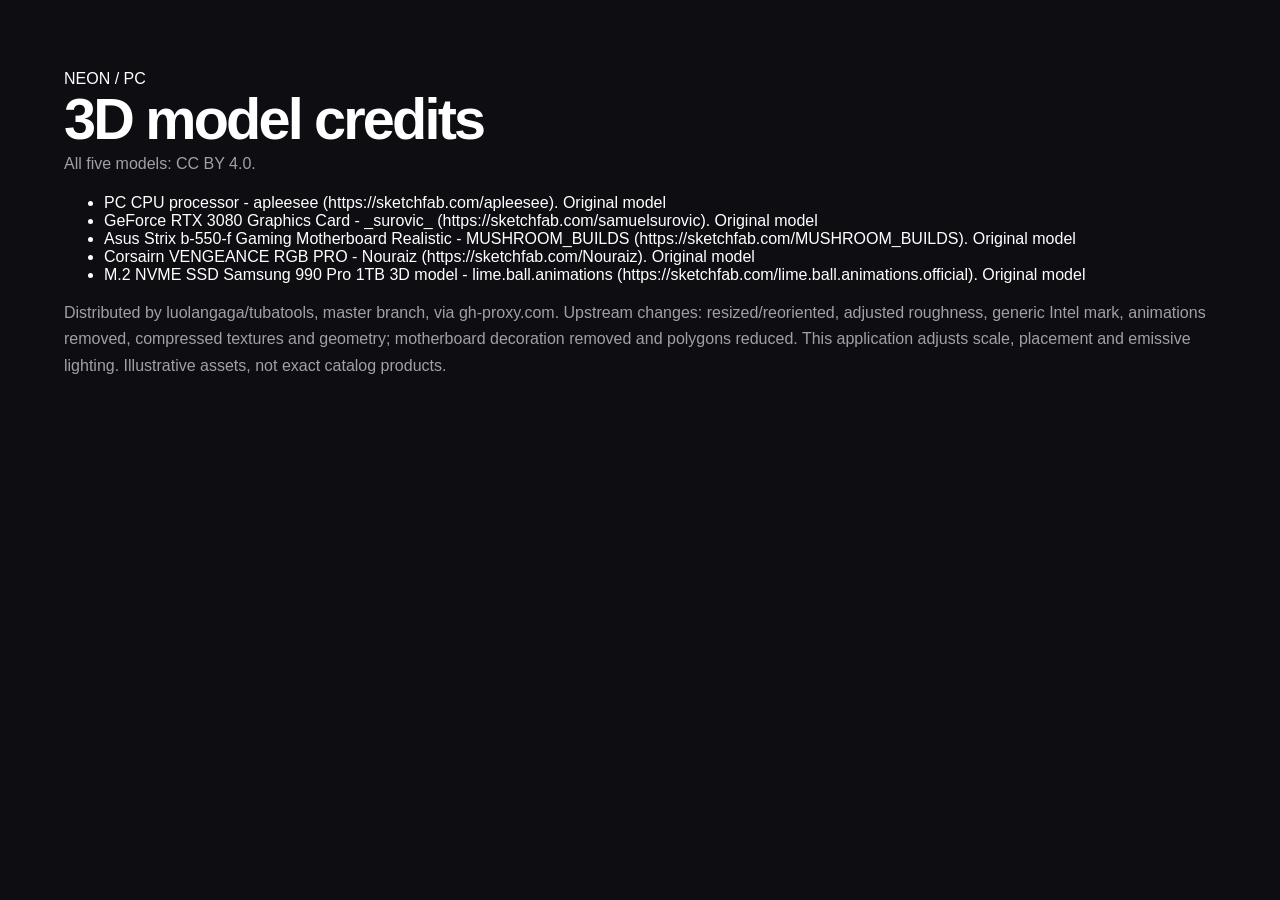
<file: static/model-credits.html>
<!doctype html><meta charset="utf-8"><link rel="stylesheet" href="/static/product.css"><title>3D model credits</title><main class="page-width catalog-page"><a href="/">NEON / PC</a><h1>3D model credits</h1><p>All five models: <a href="https://creativecommons.org/licenses/by/4.0/">CC BY 4.0</a>.</p><ul><li>PC CPU processor - apleesee (https://sketchfab.com/apleesee). <a href="https://sketchfab.com/3d-models/pc-cpu-processor-efb6b95b255c4a37a9661df178ea3bb3">Original model</a></li><li>GeForce RTX 3080 Graphics Card - _surovic_ (https://sketchfab.com/samuelsurovic). <a href="https://sketchfab.com/3d-models/geforce-rtx-3080-graphics-card-8b947ee1bf7a4e3d8ffa1c24893ac160">Original model</a></li><li>Asus Strix b-550-f Gaming Motherboard Realistic - MUSHROOM_BUILDS (https://sketchfab.com/MUSHROOM_BUILDS). <a href="https://sketchfab.com/3d-models/asus-strix-b-550-f-gaming-motherboard-realistic-3eba5f45bed74fbeb2647de38047000f">Original model</a></li><li>Corsairn VENGEANCE RGB PRO - Nouraiz (https://sketchfab.com/Nouraiz). <a href="https://sketchfab.com/3d-models/corsairn-vengeance-rgb-pro-9b163c4d5ad34edca58488500b5f4daf">Original model</a></li><li>M.2 NVME SSD Samsung 990 Pro 1TB 3D model - lime.ball.animations (https://sketchfab.com/lime.ball.animations.official). <a href="https://sketchfab.com/3d-models/m2-nvme-ssd-samsung-990-pro-1tb-3d-model-41b7bfda7eab40f8b13330913fd66fc2">Original model</a></li></ul><p>Distributed by luolangaga/tubatools, master branch, via gh-proxy.com. Upstream changes: resized/reoriented, adjusted roughness, generic Intel mark, animations removed, compressed textures and geometry; motherboard decoration removed and polygons reduced. This application adjusts scale, placement and emissive lighting. Illustrative assets, not exact catalog products.</p></main>
</file>
<file: static/product.css>
:root{--bg:#0d0d12;--panel:#15151d;--line:#2a2a35;--text:#fff;--muted:#a0a0a8;--accent:#d633ff;color-scheme:dark;font-family:Inter,'Segoe UI',sans-serif;color:var(--text);background:var(--bg)}*{box-sizing:border-box}body{margin:0}a{color:inherit;text-decoration:none}button,input,select{font:inherit}button,a{cursor:pointer}button:disabled{opacity:.4;cursor:not-allowed}button{color:inherit}a:focus-visible,button:focus-visible,input:focus-visible,select:focus-visible{outline:2px solid var(--accent);outline-offset:4px}h1,h2,h3,p{margin:0}p{color:var(--muted);line-height:1.65}h1{font-size:clamp(38px,4.5vw,64px);line-height:1.1;letter-spacing:-2.8px}h2{font-size:34px;letter-spacing:-1.2px;line-height:1.2}h3{font-size:18px}em{font-style:normal;color:var(--accent)}.page-width{width:min(1240px,90%);margin:auto}.site-header{height:82px;padding:0 5%;display:flex;align-items:center;justify-content:space-between;border-bottom:1px solid var(--line);gap:24px}.logo{display:flex;align-items:center;gap:9px;font-size:20px;font-weight:800;letter-spacing:-.5px}.logo-mark{background:var(--accent);width:30px;height:30px;border-radius:8px;display:grid;place-items:center;font-size:21px}.logo-slash{color:var(--muted)}.site-header nav{display:flex;gap:28px;font-size:13px;color:#c5c5cf}.site-header nav a:hover,.text-link:hover{color:var(--accent)}.button{display:inline-flex;justify-content:center;align-items:center;gap:16px;border:1px solid transparent;border-radius:9px;padding:15px 22px;background:var(--accent);color:white;font-size:14px;font-weight:600}.button:hover{filter:brightness(1.1)}.secondary{background:#1b1b25;border-color:#353541}.compact{font-size:12px;padding:11px 15px}.full{width:100%}.eyebrow{font-size:12px;color:#c6a8d0;display:block;margin-bottom:14px}.status-dot{display:inline-block;width:6px;height:6px;border-radius:50%;background:var(--accent);margin-right:6px}.hero{display:grid;grid-template-columns:1.05fr 1fr;align-items:center;min-height:620px;gap:20px;padding:50px 0}.hero .lead{font-size:16px;margin:24px 0 28px;max-width:450px}.actions{display:flex;gap:12px;flex-wrap:wrap}.hero-proof{display:flex;gap:24px;margin-top:36px;color:#615268;font-size:12px}.hero-proof b{font-weight:400;color:var(--muted);margin-left:8px}.hero-visual{height:500px;position:relative;min-width:0}.hero-orbit{position:absolute;inset:15% 5%;border:1px solid #302337;border-radius:50%;background:radial-gradient(ellipse,#d633ff12,transparent 70%);pointer-events:none}#hero-scene{height:450px;position:relative}.preview-label{display:flex;justify-content:center;align-items:center;gap:8px;font-size:11px;color:#bdbdc8}#hero-status{font-size:11px;text-align:center;margin-top:10px}.text-button{background:none;border:0;color:#cfa1dd;font-size:12px;padding:5px}.features{display:grid;grid-template-columns:repeat(4,1fr);border:1px solid var(--line);border-radius:12px;background:#121219}.features article{padding:26px;border-right:1px solid var(--line)}.features article:last-child{border:0}.feature-icon{display:grid;place-items:center;width:34px;height:34px;background:#d633ff12;border-radius:8px;color:#df77ff;font-size:22px;margin-bottom:16px}.features h3{font-size:14px;margin-bottom:9px}.features p{font-size:12px}.section{padding-top:80px;padding-bottom:15px}.section-heading{display:flex;justify-content:space-between;align-items:end;gap:20px;margin-bottom:28px}.text-link{font-size:13px;color:#d3b7dc}.build-grid{display:grid;grid-template-columns:repeat(auto-fit,minmax(290px,1fr));gap:20px}.build-card,.custom-build{background:var(--panel);border:1px solid var(--line);border-radius:12px;overflow:hidden}.build-art{height:220px;display:grid;place-items:center;background:radial-gradient(ellipse at center,#392444,#15151d 70%)}.build-art img{width:100%;height:100%;object-fit:contain}.pc-mini{width:96px;height:155px;border:2px solid #66616d;border-right:14px solid #25232b;background:#121217;transform:perspective(500px) rotateY(-18deg);border-radius:5px;display:flex;flex-direction:column;align-items:center;justify-content:center;gap:8px;box-shadow:20px 15px 30px #0005}.pc-mini i{height:45px;width:45px;border:3px solid #c57ee0;border-radius:50%;background:repeating-conic-gradient(#35233c 0 22deg,#18121c 22deg 45deg)}.pc-mini span{font-size:8px;color:#92869b}.build-info{padding:24px}.build-info p{font-size:13px;min-height:65px;margin-top:10px}.build-info h3{font-size:22px}.build-price{display:flex;align-items:center;justify-content:space-between;gap:14px;margin-top:22px}.build-price strong{font-size:23px}.custom-build{padding:35px;display:flex;flex-direction:column;justify-content:center;background:radial-gradient(ellipse at top right,#d633ff0d,transparent 80%),var(--panel)}.custom-build h3{font-size:35px;line-height:1.15;letter-spacing:-1px}.custom-build p{margin:18px 0;font-size:14px}.custom-build a{align-self:start}.about-section{display:grid;grid-template-columns:1fr 1fr;gap:70px;align-items:center}.review-empty{display:flex;align-items:center;gap:26px;padding:30px;border:1px solid var(--line);border-radius:12px;background:#121219}.review-empty p{font-size:13px;margin-top:10px;max-width:630px}.quote-mark{font-size:70px;color:#9e5bb4;line-height:1}.review-empty .button{flex-shrink:0}.contact-panel{padding:45px;background:#18131e;border:1px solid #39263e;border-radius:12px;display:flex;align-items:center;justify-content:space-between;gap:40px}.contact-panel p{max-width:600px;font-size:14px;margin-top:20px}.contact-panel .small{font-size:11px}.site-footer{display:flex;align-items:center;gap:26px;margin-top:70px;padding:35px 5%;border-top:1px solid var(--line);font-size:11px;color:var(--muted)}.site-footer>span{flex:1}.site-footer .logo{font-size:16px}.catalog-page{padding:70px 0}.catalog-page .lead{margin:20px 0 35px}.studio{display:grid;grid-template-columns:380px minmax(0,1fr);min-height:calc(100vh - 174px)}.parts-panel{border-right:1px solid var(--line);padding:26px;background:#121218;max-height:calc(100vh - 174px);overflow:auto}.panel-heading h1{font-size:26px;letter-spacing:-.8px}.panel-heading p{font-size:12px;margin-top:10px}#categories{display:flex;flex-wrap:wrap;gap:6px;margin:22px 0}.category{font-size:11px;background:#1c1c25;border:1px solid #30303b;padding:8px 10px;border-radius:7px}.category.active{background:#d633ff15;border-color:#b62ddb;color:#efb2ff}.parts-heading{display:flex;align-items:center;justify-content:space-between;margin:20px 0 12px}.parts-heading h2{font-size:17px;letter-spacing:-.3px}#product-count{color:var(--muted);font-size:12px}input[type=search],select{border:1px solid var(--line);background:#191922;color:var(--text);padding:10px 12px;border-radius:7px;width:100%;font-size:12px}.filters{display:flex;align-items:center;gap:10px;margin:12px 0 20px}.filters label{font-size:10px;color:var(--muted);display:flex;align-items:center;gap:5px;white-space:nowrap}.filters select{font-size:10px;width:auto;min-width:0;flex:1;padding:8px 5px}input[type=checkbox]{accent-color:var(--accent)}.product{padding:17px 0;border-top:1px solid var(--line)}.product h3{font-size:14px;font-weight:500}.product p{font-size:11px;margin:8px 0}.product-bottom{display:flex;justify-content:space-between;align-items:center;gap:8px}.product-bottom strong{font-size:16px}.product.selected h3{color:#edb1ff}.product .stock{font-size:10px;color:#9998a6}.product .conflict-note{color:#ff8997;font-size:11px}.studio-preview{padding:26px 30px;min-width:0}.preview-top{display:flex;justify-content:space-between;align-items:start}.preview-top h2{font-size:24px;letter-spacing:-.7px}.preview-top .eyebrow{font-size:10px}.view-badge{font-size:10px;border:1px solid var(--line);border-radius:20px;padding:7px 10px;color:var(--muted)}#scene{height:430px;width:100%}canvas{display:block;width:100%;height:100%;touch-action:none}.scene-toolbar{display:flex;justify-content:center;gap:7px;flex-wrap:wrap}.tool-button{font-size:11px;padding:9px 11px;border:1px solid #343340;border-radius:7px;background:#1a1a23}.tool-button[aria-pressed=true]{border-color:#79458b;color:#e7b9f5}#scene-status,#slot-label,.scene-hint{text-align:center;font-size:11px;margin-top:12px}#slot-label{color:#d4b1e0}.scene-hint{color:#777785;font-size:10px}.slot-buttons{display:flex;justify-content:center;gap:5px;flex-wrap:wrap;margin-top:9px}.slot-buttons button{font-size:10px;border:1px solid var(--line);border-radius:5px;background:transparent;padding:5px 7px}.slot-buttons button.active{color:#edb1ff;border-color:var(--accent)}.compatibility-status{font-size:12px;padding:13px 0;color:#c8acd2}.compatibility-status.error{color:#ff8997}.selection-heading{display:flex;align-items:center;justify-content:space-between;border-top:1px solid var(--line);padding:18px 0 12px}.selection-heading h3{font-size:14px}.selection-heading span{font-size:11px;color:var(--muted)}.selected-parts{display:flex;flex-wrap:wrap;gap:7px}.selected-parts button{font-size:10px;padding:7px 10px;border:1px solid #343340;border-radius:6px;background:#1a1a23}.model-credit-link{display:inline-block;font-size:10px;color:#88838e;margin-top:18px}.checkout-bar{position:sticky;bottom:0;background:#15151df5;border-top:1px solid var(--line);padding:18px 30px;display:flex;align-items:center;gap:25px;z-index:5}.checkout-bar>div{min-width:190px;display:flex;flex-direction:column;gap:3px}.checkout-bar span{font-size:11px;color:var(--muted)}.checkout-bar strong{font-size:25px}.checkout-bar p{font-size:11px;flex:1}dialog{width:min(470px,94vw);border:1px solid #484052;border-radius:13px;background:#18161f;color:white;padding:30px}dialog::backdrop{background:#000b}dialog h2{font-size:27px;margin:25px 0 16px}dialog p{font-size:13px}dialog label{display:block;margin:20px 0;font-size:12px}dialog input{display:block;background:#101016;border:1px solid #393440;border-radius:7px;padding:12px;color:white;width:100%;margin-top:7px}.icon-button{border:0;background:none;color:#bbb;font-size:24px}.close{float:right}#order-message{margin:20px 0;color:#e8a5fc}.sr-only{position:absolute;width:1px;height:1px;overflow:hidden;clip:rect(0,0,0,0)}[hidden]{display:none!important}@media(min-width:1500px){#scene{height:540px}}@media(max-width:1000px){.hero h1{font-size:45px}.hero{min-height:530px}.hero-visual{height:430px}#hero-scene{height:380px}.features article{padding:20px 16px}.studio{grid-template-columns:330px 1fr}.studio-preview{padding:22px 18px}.review-empty{flex-wrap:wrap}}@media(max-width:720px){.site-header{height:70px;padding:0 5%;gap:10px}.site-header nav{display:none}.site-header .logo{font-size:17px}.site-header .button{font-size:11px}.hero{grid-template-columns:1fr;padding-top:40px}.hero h1{font-size:42px}.hero-visual{height:390px}#hero-scene{height:340px}.features{grid-template-columns:1fr 1fr}.features article:nth-child(2){border-right:0}.features article{border-bottom:1px solid var(--line)}.section{padding-top:55px}h2{font-size:27px}.section-heading{align-items:start;flex-direction:column}.about-section{grid-template-columns:1fr;gap:24px}.contact-panel{padding:25px;flex-direction:column;align-items:start;gap:25px}.site-footer{flex-wrap:wrap;gap:18px}.site-footer>span{flex-basis:100%}.studio{display:flex;flex-direction:column}.studio-preview{order:-1}.parts-panel{max-height:none;border:0;border-top:1px solid var(--line);padding:24px}.preview-top h2{font-size:21px}#scene{height:340px}.checkout-bar{padding:13px 17px;gap:10px}.checkout-bar>div{min-width:0;flex:1}.checkout-bar p{display:none}.checkout-bar .button{font-size:12px;padding:13px}.checkout-bar strong{font-size:22px}.view-badge{display:none}}
/* Контакты, документы и блок доставки */
.site-footer{flex-wrap:wrap}
.site-footer .footer-legal{flex-basis:100%;font-size:10px;color:#6f6f7b}
.contact-list{list-style:none;display:grid;gap:9px;margin:22px 0 0;padding:0}
.contact-list li{display:flex;gap:14px;font-size:13px;align-items:baseline}
.contact-list span{color:var(--muted);min-width:78px;font-size:10px;letter-spacing:.09em;text-transform:uppercase}
.contact-list a{font-weight:600;border-bottom:1px solid #4a3a52;padding-bottom:1px}
.contact-list a:hover{color:var(--accent);border-color:var(--accent)}
.info-grid{display:grid;grid-template-columns:repeat(3,1fr);gap:18px}
.info-grid article{background:var(--panel);border:1px solid var(--line);border-radius:12px;padding:26px}
.info-grid article h3{font-size:16px;margin-bottom:10px}
.info-grid article p{font-size:13px}
.info-grid .eyebrow{margin-bottom:16px}
.legal-page{max-width:860px;padding:64px 0 40px}
.legal-page h1{font-size:clamp(32px,4vw,48px)}
.legal-date{font-size:12px;color:#8b8b96;margin:14px 0 30px}
.legal-page h2{font-size:20px;margin:34px 0 10px}
.legal-page p,.legal-page li{font-size:14px;line-height:1.7}
.legal-page ul{padding-left:20px;margin:10px 0}
.legal-page li{margin:7px 0}
.legal-page strong{color:var(--text)}
.legal-page code{background:#1b1b25;padding:2px 6px;border-radius:4px;font-size:12px}
.legal-note{margin-top:38px;padding-top:18px;border-top:1px solid var(--line);font-size:11px;color:#7d7d88}
dialog .consent{display:flex;gap:10px;align-items:flex-start;font-size:11px;line-height:1.55;margin:16px 0 4px;color:var(--muted)}
dialog .consent span{flex:1}
dialog .consent input{width:15px;height:15px;flex:none;margin:3px 0 0;padding:0;accent-color:var(--accent)}
dialog .consent a{color:var(--accent);text-decoration:underline}
#order-message{font-size:12px;color:#9fe0b4;min-height:18px;margin-top:12px}
#order-message.error{color:#ff8997}
@media(max-width:900px){.info-grid{grid-template-columns:1fr}}
@media(max-width:720px){.contact-list li{flex-direction:column;gap:2px}.legal-page{padding-top:36px}.configurator-page main.studio{padding-bottom:96px}}
</file>
